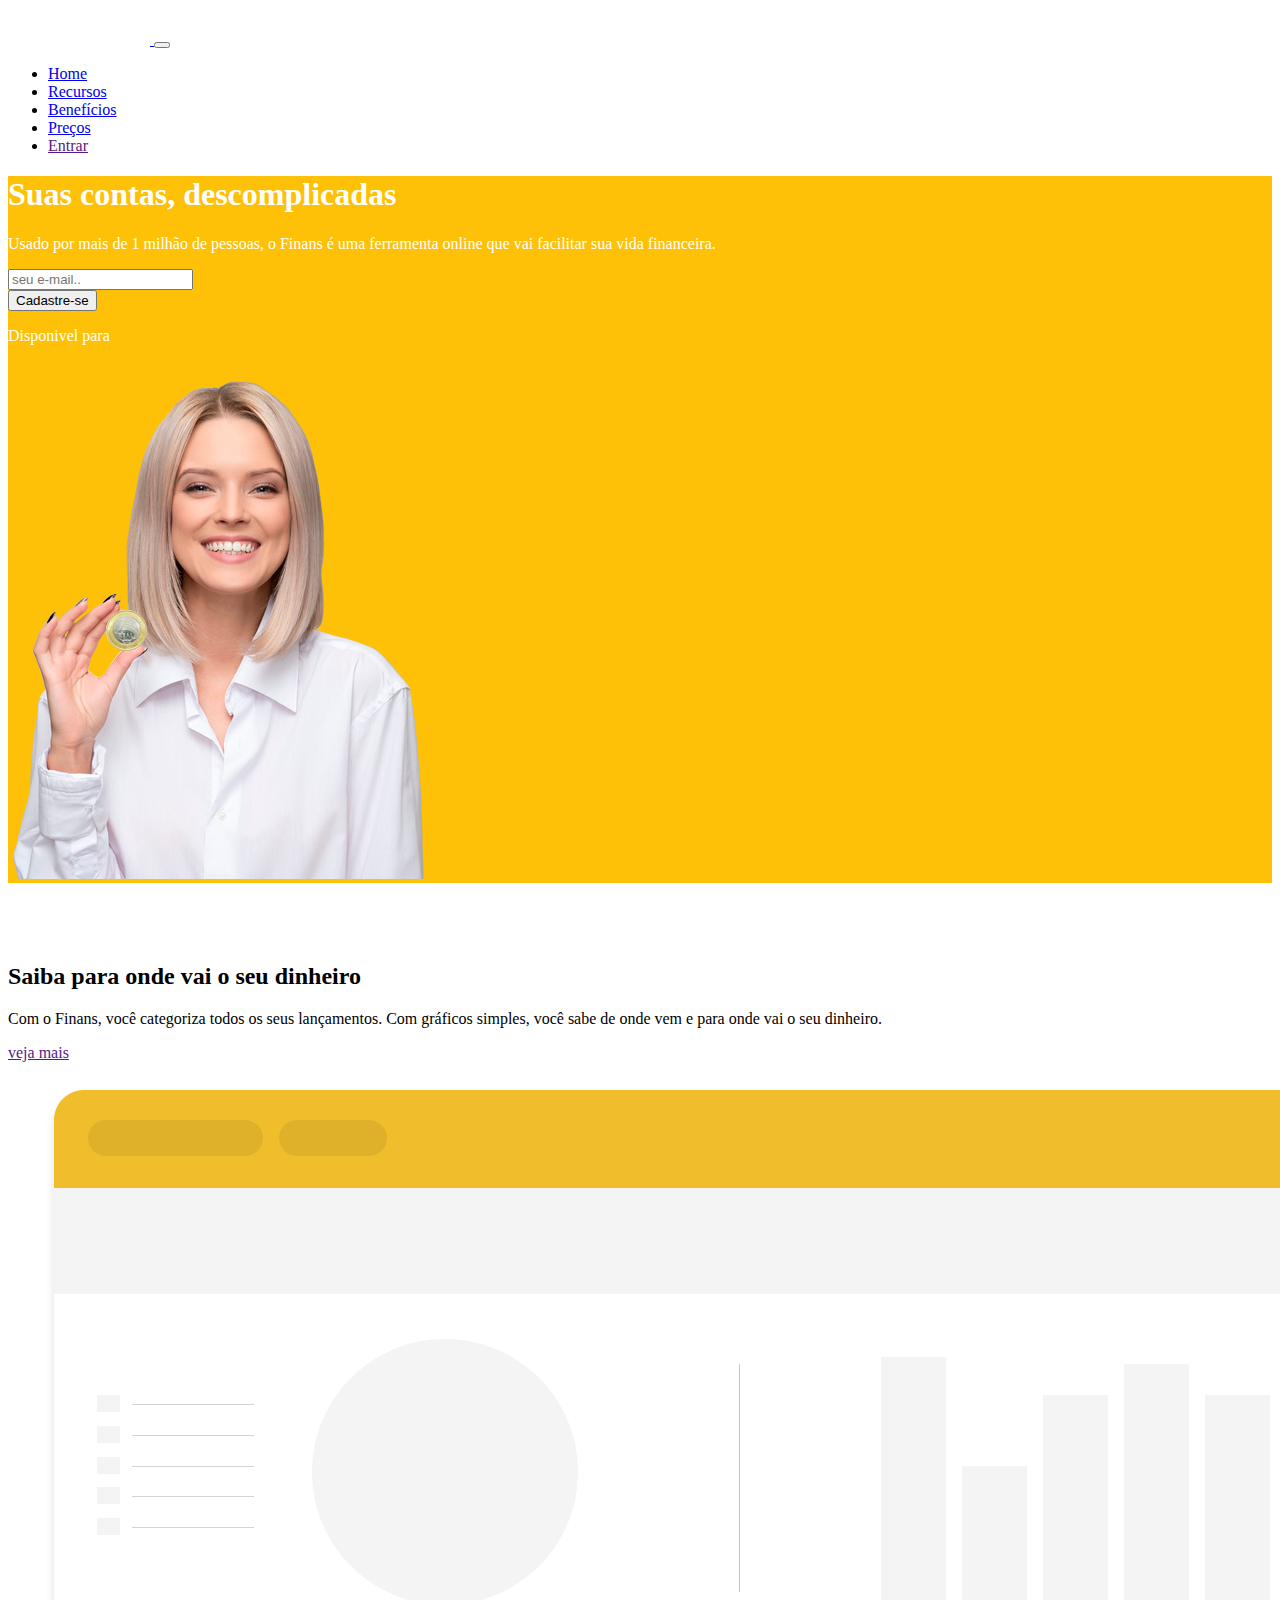
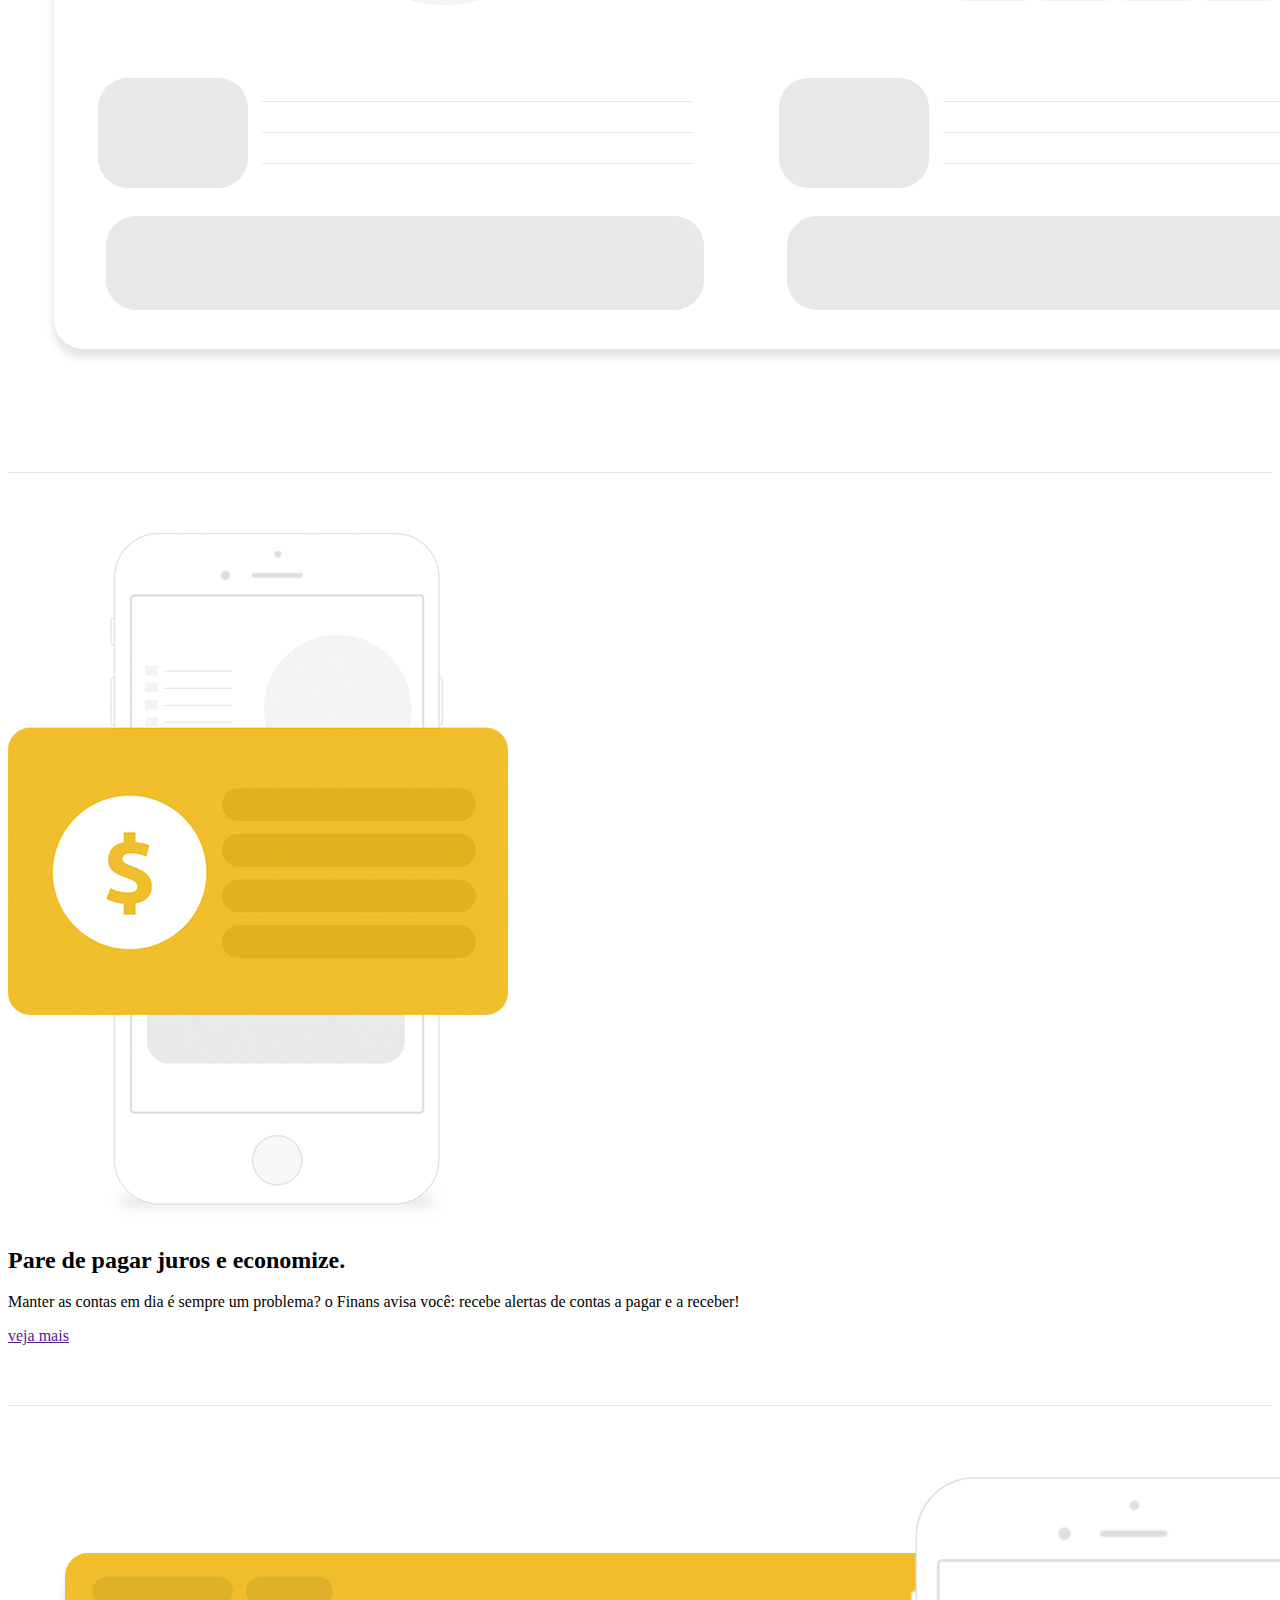
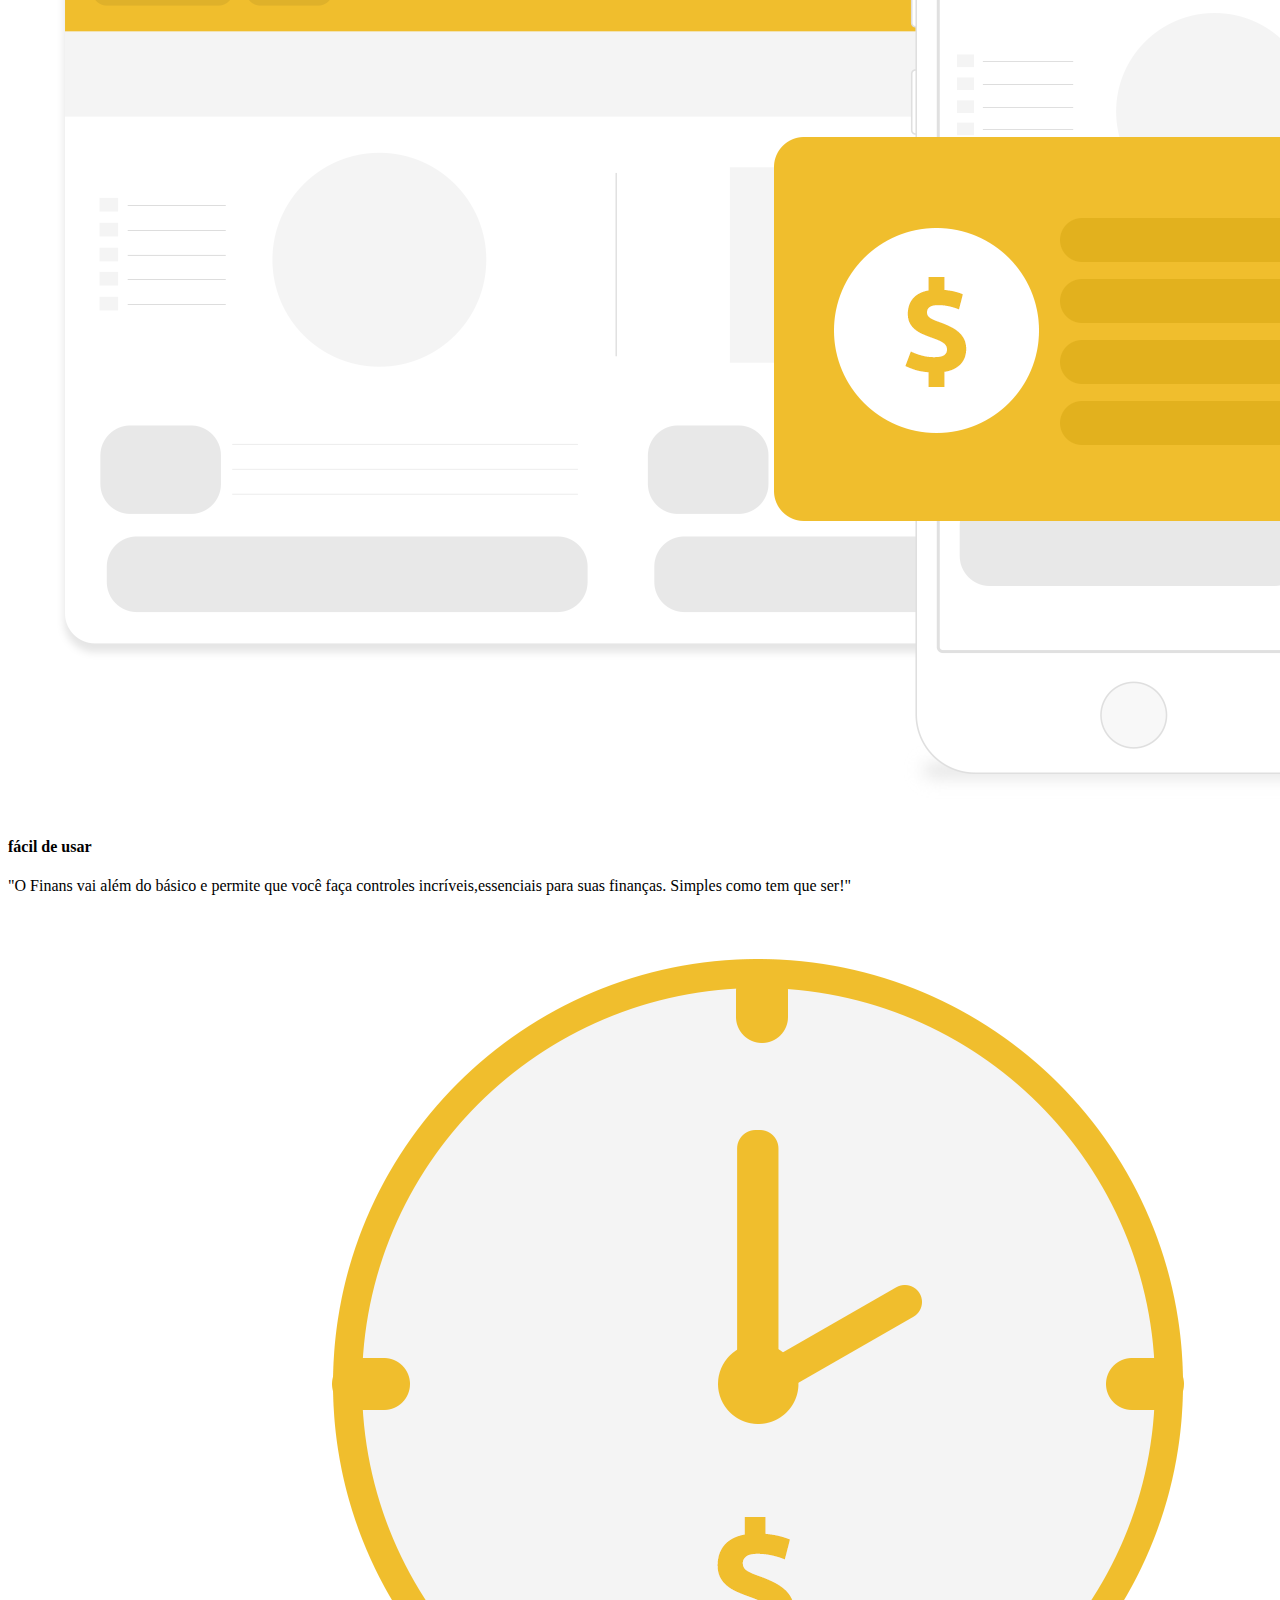
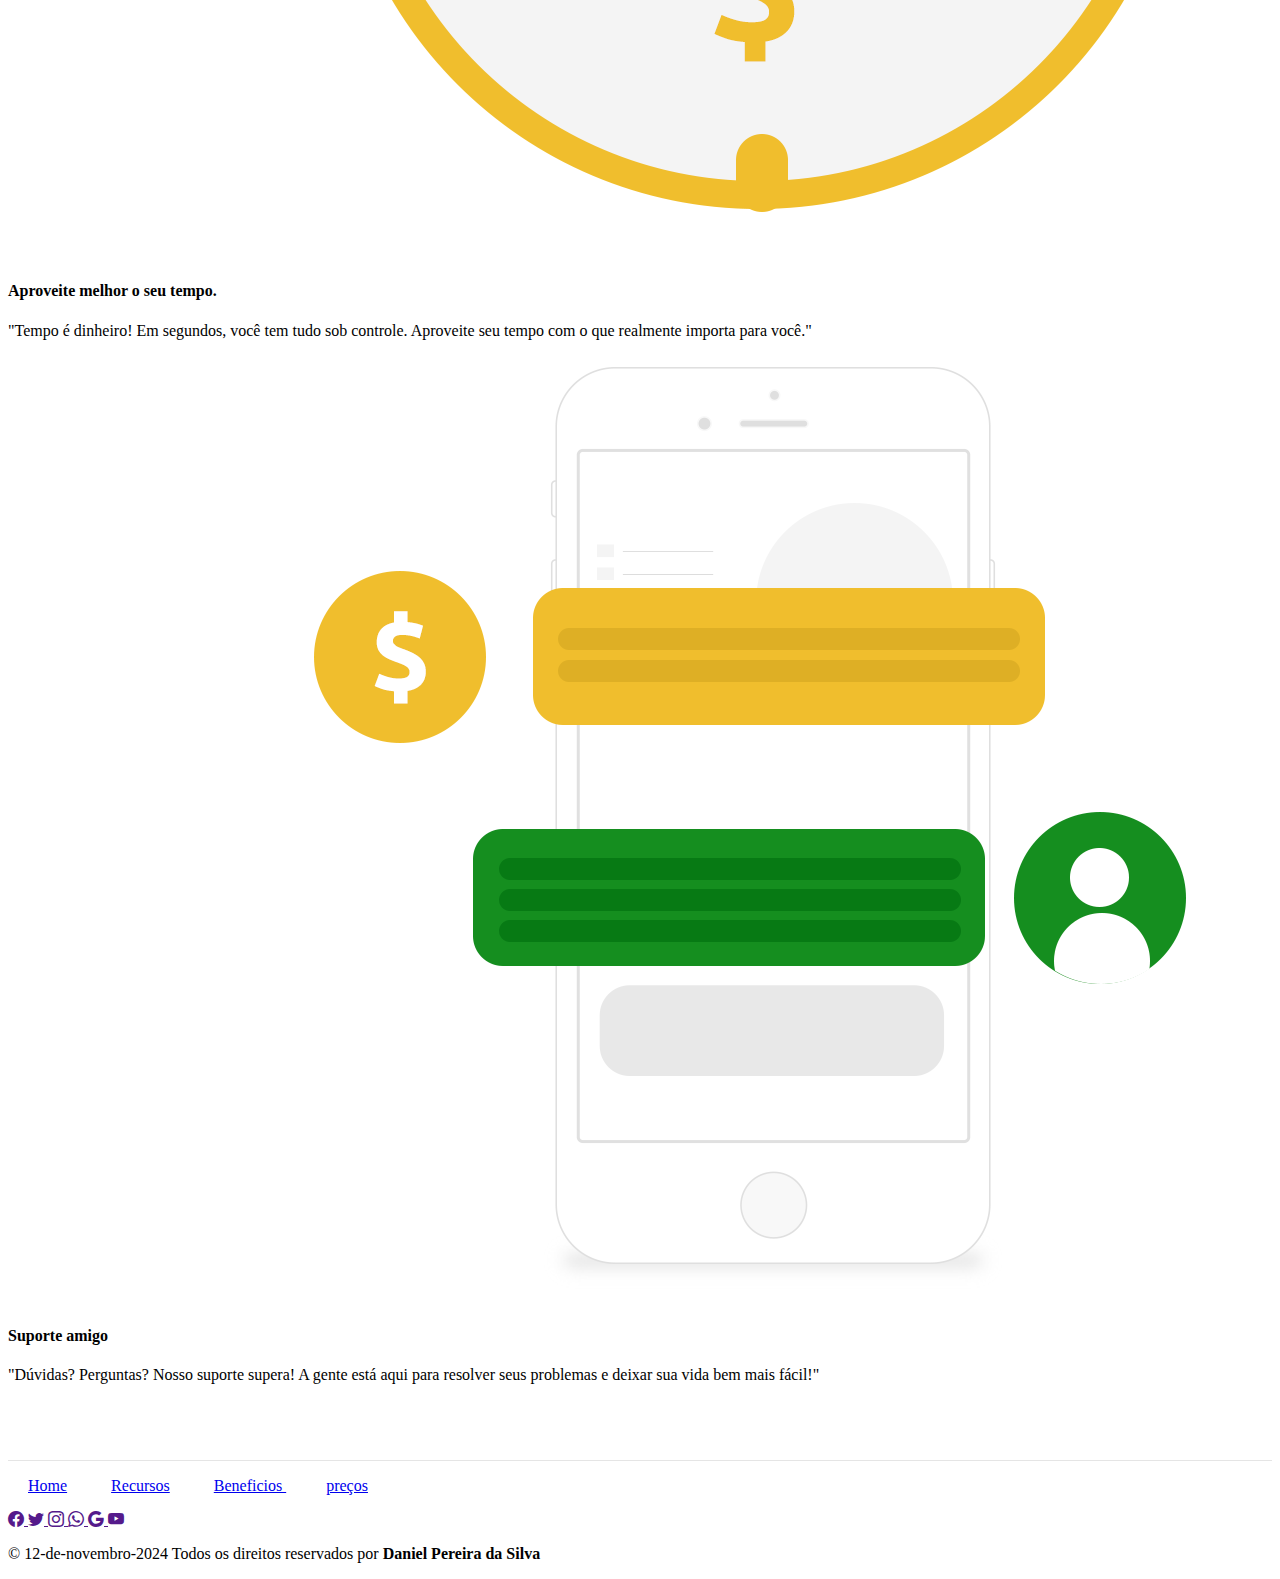
<file: index.html>
<!DOCTYPE html>
<html lang="pt-br">

<head>
    <!-- Meta tags Obrigatórias -->
    <meta charset="utf-8">
    <meta name="viewport" content="width=device-width, initial-scale=1, shrink-to-fit=no">

    <!-- Bootstrap CSS -->
    <link rel="stylesheet" href="https://stackpath.bootstrapcdn.com/bootstrap/4.1.3/css/bootstrap.min.css"
        integrity="sha384-MCw98/SFnGE8fJT3GXwEOngsV7Zt27NXFoaoApmYm81iuXoPkFOJwJ8ERdknLPMO" crossorigin="anonymous">

    <!-- Font Awesome -->
    <link rel="stylesheet" href="https://use.fontawesome.com/releases/v5.3.1/css/all.css"
        integrity="sha384-mzrmE5qonljUremFsqc01SB46JvROS7bZs3IO2EmfFsd15uHvIt+Y8vEf7N7fWAU" crossorigin="anonymous">

    <!-- Estilo customizado -->
    <link rel="stylesheet" type="text/css" href="css/estilo.css">
    <!-- link bootstrap -->
    <link rel="stylesheet" href="https://cdn.jsdelivr.net/npm/bootstrap-icons@1.11.3/font/bootstrap-icons.min.css">
    <title>Finans - finanças pessoais</title>
</head>

<body>


    <header><!-- inicio cabecalho -->

        <nav class=" navbar navbar-expand-md navbar-light bg-warning ">
            <div class="container ">
                <a class="navbar-brand" href="#">

                    <img src="img/logo.png" width="142">
                </a>

                <button class="navbar-toggler " data-toggle="collapse" data-target="#navbar-principal">
                    <span class="navbar-toggler-icon "></span>
                </button>

                <div class="collapse navbar-collapse  " id="navbar-principal">
                    <ul class="navbar-nav  ml-auto">
                        <li class="nav-item">
                            <a href="index.html" class="nav-link">Home</a>
                        </li>
                        <li class="nav-item">
                            <a href="recursos.html" class="nav-link">Recursos</a>
                        </li>
                        <li class="nav-item">
                            <a href="bebeficios.html" class="nav-link">Benefícios</a>
                        </li>
                        <li class="nav-item">
                            <a href="precos.html" class="nav-link">Preços</a>
                        </li>
                        <li class="nav-item">
                            <a href="" class="btn btn-outline-light ml-4">Entrar</a>
                        </li>
                    </ul>

                </div>
            </div>
        </nav>
    </header><!-- /fim cabecalho -->

    <section id="home"> <!-- inicio seçao home -->

        <div class="container">
            <div class="row">
                <div class="col-md-6 d-flex"><!-- textos da seção -->
                    <div class="align-self-center">
                        <h1 class="display-4">Suas contas, descomplicadas</h1>
                        <p>Usado por mais de 1 milhão de pessoas, o Finans é uma ferramenta online que vai facilitar sua
                            vida financeira.</p>

                        <form class="mt-4 mb-4">
                            <div class="input-group input-group-lg">
                                <input type="text" placeholder="seu e-mail.." class="form-control">
                                <div class="input-group-append ">
                                    <button type="button" class="btn btn-primary">Cadastre-se</button>
                                </div>
                            </div>
                        </form>

                        <p>Disponivel para
                            <a class="btn btn-outline-light" href="">
                                <i class="fab  fa-android fa-flip-horizontal fa-2x"></i>
                            </a>
                            <a class="btn btn-outline-light" href="">
                                <eu class="fab fab-brands fa-apple fa-2x"></eu>
                            </a>
                        </p>
                    </div>
                </div> <!-- /fim textos da seção -->
                <div class="col-md-6 d-none d-md-block">
                    <img src="./img/capa-mulher.png" alt="">
                </div>
            </div><!-- /row -->
        </div> <!-- /fim  container -->
    </section> <!-- /fim seção home -->

    <section class="caixa" id="Recursos"> <!-- inicio seção saiba -->
        <div class="container">
            <div class="row">
                <div class=" col-md-6 d-flex">
                    <div class="align-self-center">
                        <h2> Saiba para onde vai o seu dinheiro </h2>
                        <p>
                            Com o Finans, você categoriza todos os seus lançamentos. Com gráficos simples,
                            você sabe de onde vem e para onde vai o seu dinheiro.
                        </p>
                        <a class="btn btn-primary" href="">veja mais</a>
                    </div>
                </div>
                <div class="col-md-6">
                    <img src="img/saiba.png" class="img-fluid">
                </div>
            </div>
        </div>

    </section> <!-- /FIM seção saiba -->

    <section id="Preços" class="caixa"> <!-- inicio seção juros -->
        <div class="container">
            <div class="row">
                <div class="col-md-6">
                    <img src="img/juros.png" class="img-fluid">
                </div>
                <div class=" col-md-6 d-flex">
                    <div class="align-self-center">
                        <h2>Pare de pagar juros e economize. </h2>
                        <p>
                            Manter as contas em dia é sempre um problema? o Finans
                            avisa você: recebe alertas de contas a pagar e a receber!
                        </p>
                        <a class="btn btn-primary" href="">veja mais</a>
                    </div>
                </div>
            </div>
        </div>
    </section> <!-- /FIM seção juros -->

    <section id="Beneficios"  class="caixa"> <!-- inicio seção recuros -->
        <div class="container">
            <div class="row">
                <div class="col-md-4">
                    <img src="img/facil.png" class="img-fluid">
                    <h4> fácil de usar </h4>
                    <p>
                        "O Finans vai além do básico e permite que você faça controles
                         incríveis,essenciais para suas finanças. Simples como tem que ser!"
                    </p>
                </div>

                <div class="col-md-4">
                    <img src="img/economize.png " class="img-fluid">

                    <h4>Aproveite melhor o seu tempo.</h4>
                    <p>
                        "Tempo é dinheiro! Em segundos, você tem tudo sob controle.
                        Aproveite seu tempo com o que realmente importa para você."
                    </p>
                </div>

                <div class="col-md-4">
                    <img src="img/suporte.png " class="img-fluid">
                    <h4>Suporte amigo</h4>
                    <p>
                        "Dúvidas? Perguntas? Nosso suporte supera! A gente está
                        aqui para resolver seus problemas e deixar sua vida
                        bem mais fácil!"
                    </p>
                </div>
            </div>
        </div>
    </section> <!-- /FIM seção recuros -->

    <footer class="mt-4 mb-4 ">
        <div class="container">
            <div class="row">
                <div class="col-md-8">
                    <p>
                        <a href="index.html">Home</a>
                        <a href="recursos.html">Recursos</a>
                        <a href="bebeficios.html">Beneficios </a>
                        <a href="precos.html">preços</a>

                </div>
                <div class="col-md-4  d-flex  justify-content-end   fa-2 ">
                    <a class="btn text-secondary" href="">
                        <i class="bi bi-facebook "></i>
                    </a>
                    
                    <a class="btn text-secondary ml-2" href="">
                        <i class="bi bi-twitter"></i>
                    </a>

                    <a class="btn text-secondary ml-2" href="">
                        <i class="bi bi-instagram"></i>
                    </a>
                    <a class="btn text-secondary ml-2" href="">
                        <i class="bi bi-whatsapp"></i>
                    </a>
                    <a class="btn text-secondary ml-2" href=""><!-- text-secondary deixa os so icone cinza -->
                        <i class="bi bi-google"></i>
                    </a>

                    <a class="btn text-secondary ml-2 fa-lx" href="">
                        <i class="bi bi-youtube "></i>
                    </a>
                    </p>
                </div>
            </div>
            <p class="text-center py-4 mt-5">&copy;  12-de-novembro-2024 Todos os direitos reservados por <strong>Daniel Pereira da Silva</strong>
            </p>
        </div>
    </footer>

    <script>"https://cdn.jsdelivr.net/npm/bootstrap-icons@1.11.3/font/bootstrap-icons.min.css"</script>
    <!-- JavaScript (Opcional) -->
    <!-- jQuery primeiro, depois Popper.js, depois Bootstrap JS -->
    <script src="https://code.jquery.com/jquery-3.3.1.slim.min.js"
        integrity="sha384-q8i/X+965DzO0rT7abK41JStQIAqVgRVzpbzo5smXKp4YfRvH+8abtTE1Pi6jizo"
        crossorigin="anonymous"></script>
    <script src="https://cdnjs.cloudflare.com/ajax/libs/popper.js/1.14.3/umd/popper.min.js"
        integrity="sha384-ZMP7rVo3mIykV+2+9J3UJ46jBk0WLaUAdn689aCwoqbBJiSnjAK/l8WvCWPIPm49"
        crossorigin="anonymous"></script>
    <script src="https://stackpath.bootstrapcdn.com/bootstrap/4.1.3/js/bootstrap.min.js"
        integrity="sha384-ChfqqxuZUCnJSK3+MXmPNIyE6ZbWh2IMqE241rYiqJxyMiZ6OW/JmZQ5stwEULTy"
        crossorigin="anonymous"></script>
</body>

</html>
</file>
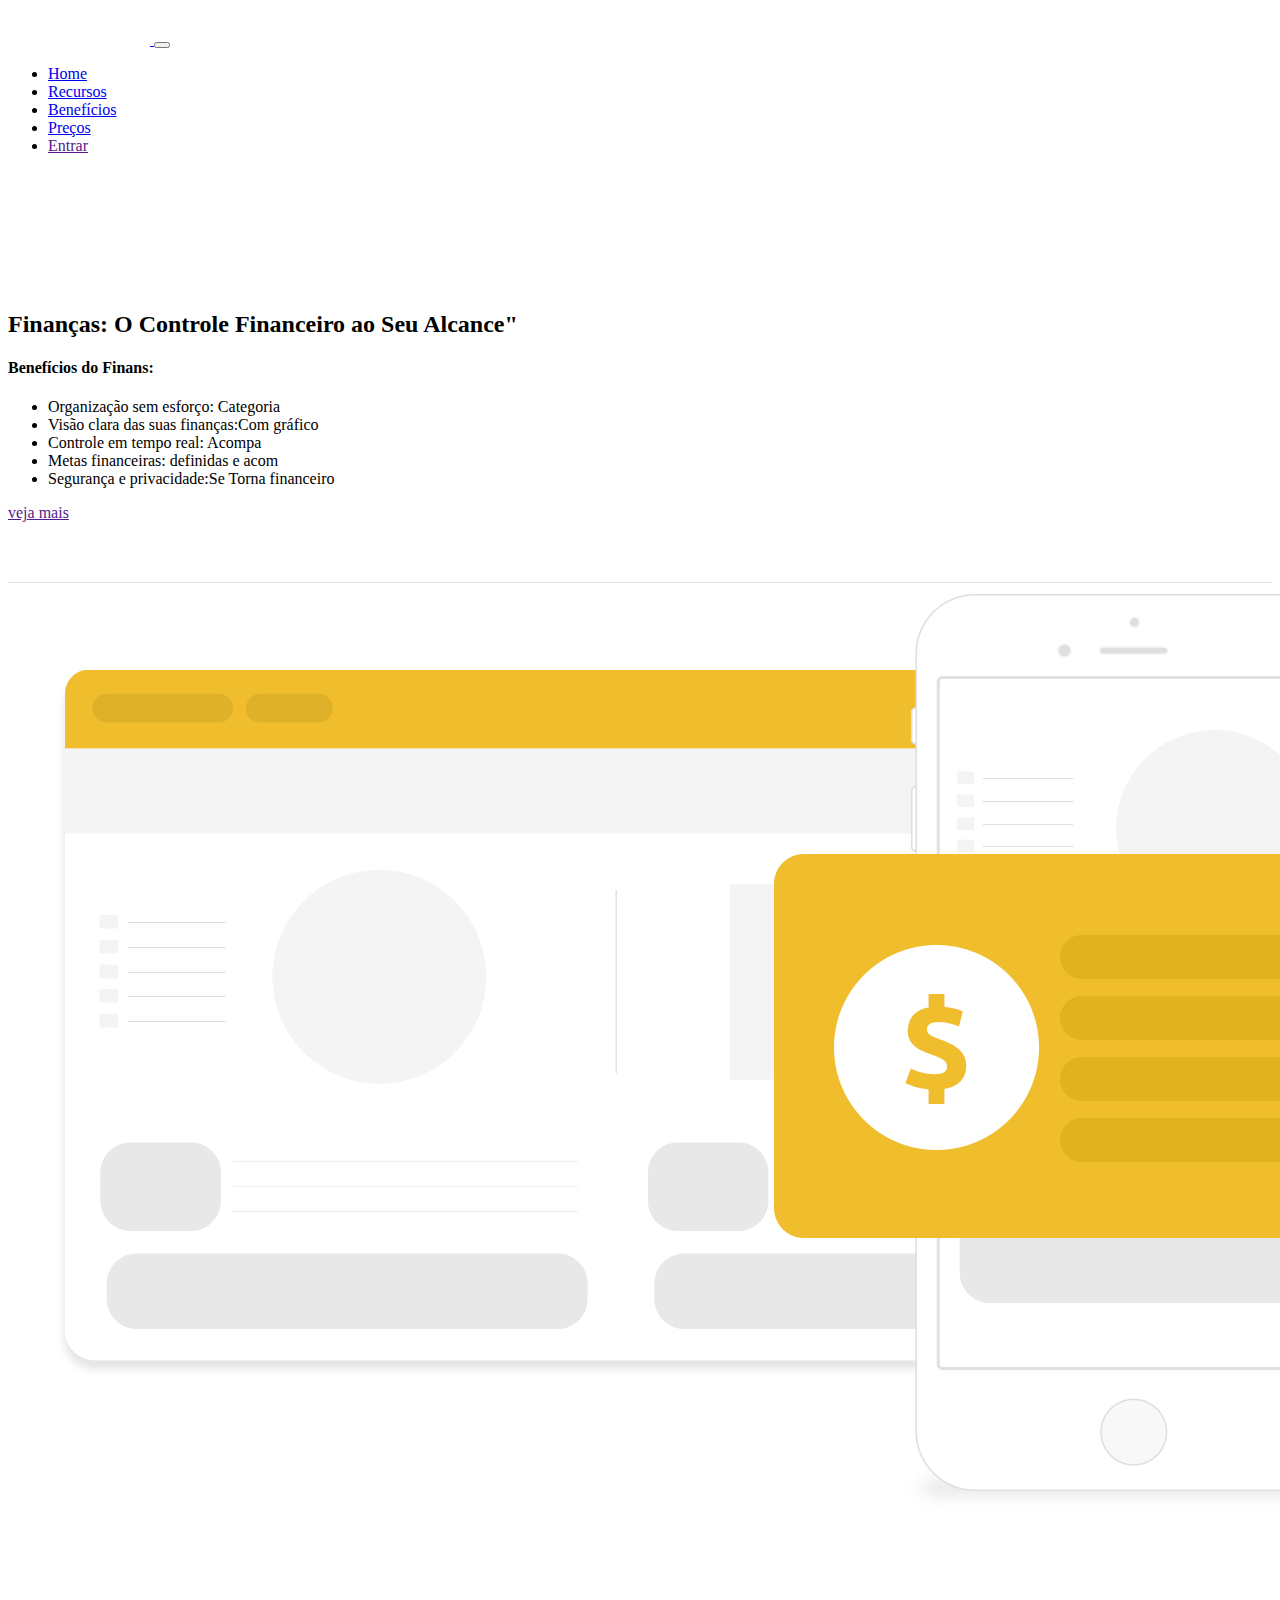
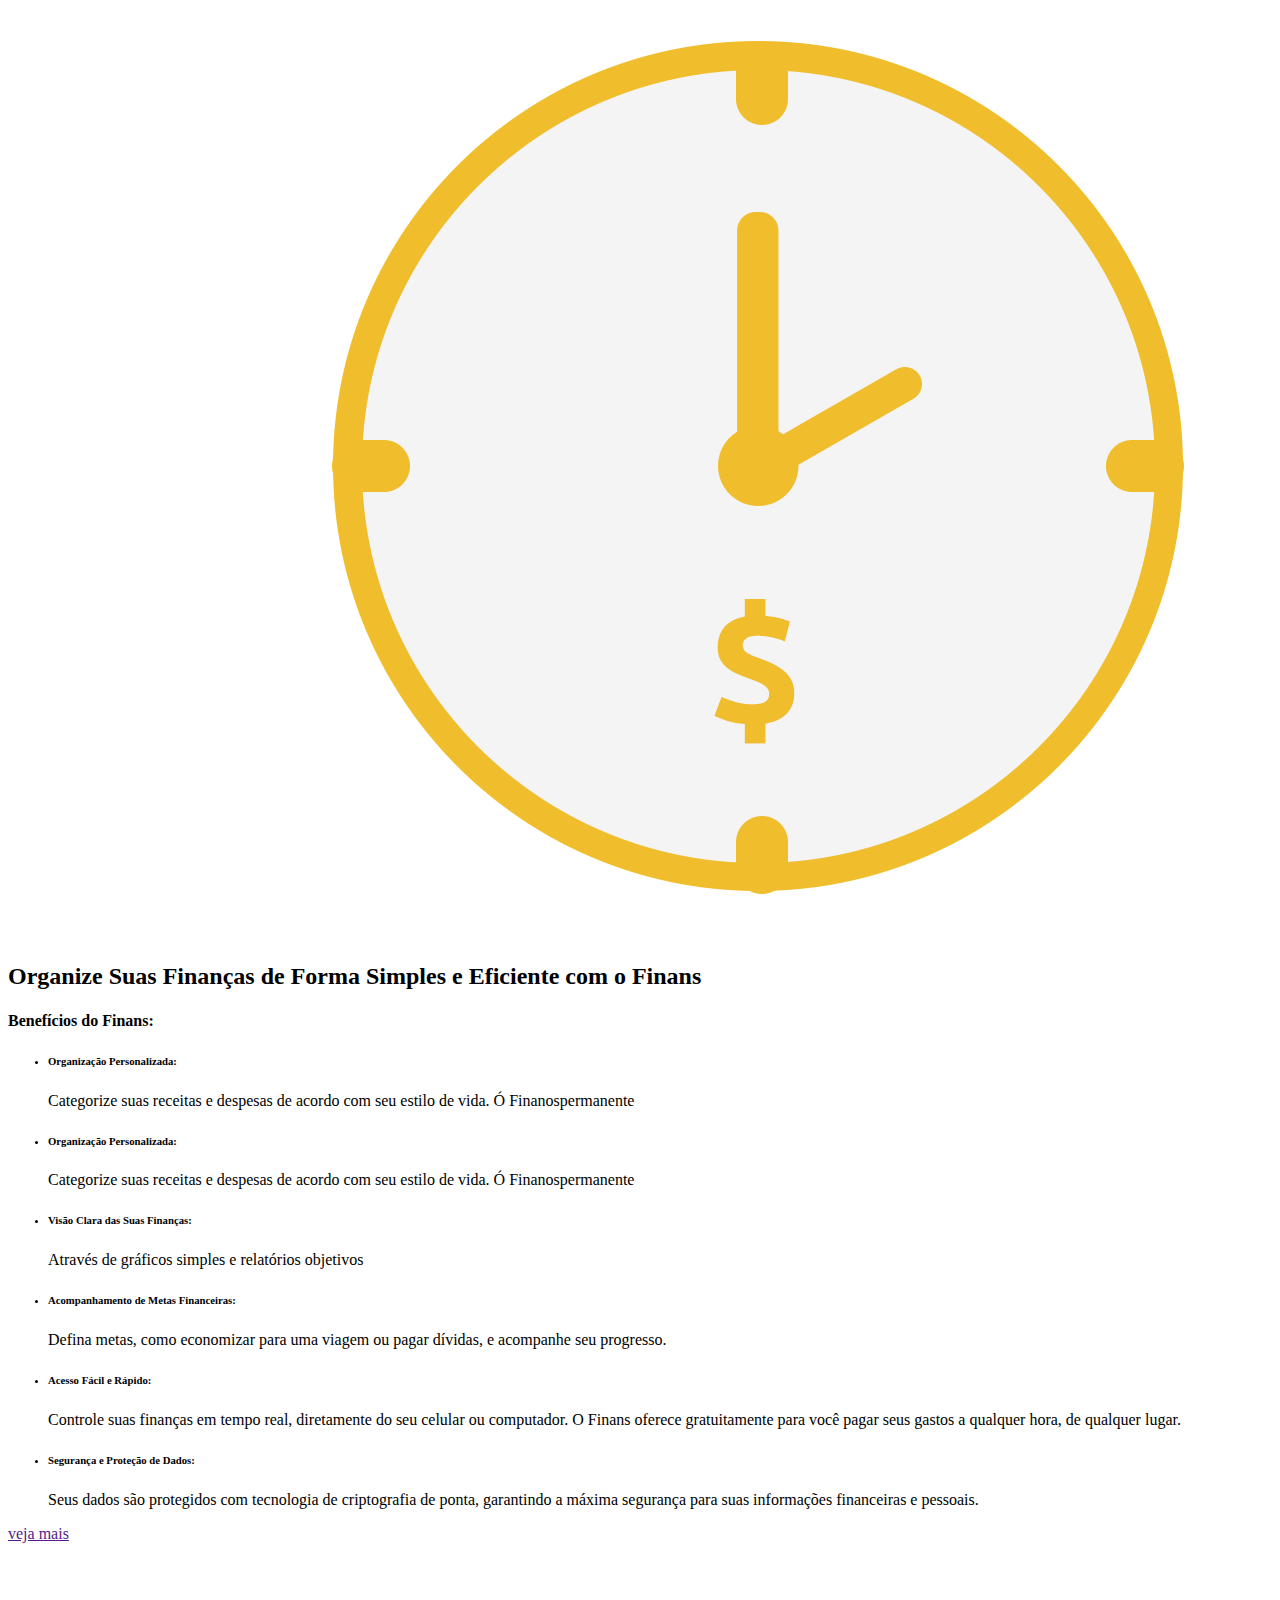
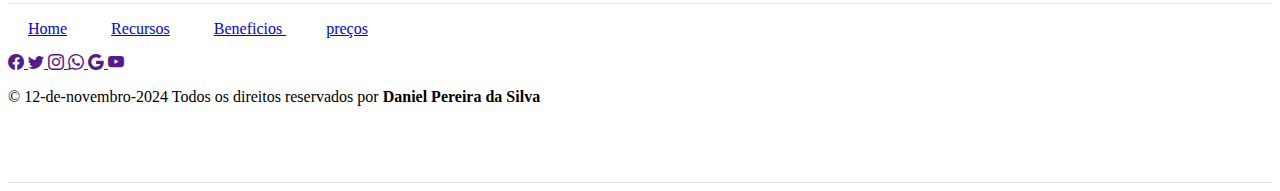
<file: bebeficios.html>
<!DOCTYPE html>
<html lang="pt-br">

<head>
    <!-- Meta tags Obrigatórias -->
    <meta charset="utf-8">
    <meta name="viewport" content="width=device-width, initial-scale=1, shrink-to-fit=no">

    <!-- Bootstrap CSS -->
    <link rel="stylesheet" href="https://stackpath.bootstrapcdn.com/bootstrap/4.1.3/css/bootstrap.min.css"
        integrity="sha384-MCw98/SFnGE8fJT3GXwEOngsV7Zt27NXFoaoApmYm81iuXoPkFOJwJ8ERdknLPMO" crossorigin="anonymous">

    <!-- Font Awesome -->
    <link rel="stylesheet" href="https://use.fontawesome.com/releases/v5.3.1/css/all.css"
        integrity="sha384-mzrmE5qonljUremFsqc01SB46JvROS7bZs3IO2EmfFsd15uHvIt+Y8vEf7N7fWAU" crossorigin="anonymous">

    <!-- Estilo customizado -->
    <link rel="stylesheet" type="text/css" href="css/estilo.css">
    <!-- link bootstrap -->
    <link rel="stylesheet" href="https://cdn.jsdelivr.net/npm/bootstrap-icons@1.11.3/font/bootstrap-icons.min.css">
    <title>recuros</title>
</head>

<body>


    <header id="Beneficios"><!-- inicio cabecalho -->

        <nav class=" navbar navbar-expand-md navbar-light bg-warning ">
            <div class="container ">
                <a class="navbar-brand" href="#">

                    <img src="img/logo.png" width="142">
                </a>

                <button class="navbar-toggler " data-toggle="collapse" data-target="#navbar-principal">
                    <span class="navbar-toggler-icon "></span>
                </button>

                <div class="collapse navbar-collapse  " id="navbar-principal">
                    <ul class="navbar-nav  ml-auto">
                        <li class="nav-item">
                            <a id="Recursos" href="index.html" class="nav-link">Home</a>
                        </li>
                        <li class="nav-item">
                            <a href="recursos.html" class="nav-link">Recursos</a>
                        </li>
                        <li class="nav-item">
                            <a href="bebeficios.html" class="nav-link">Benefícios</a>
                        </li>
                        <li class="nav-item">
                            <a href="precos.html" class="nav-link">Preços</a>
                        </li>
                        <li class="nav-item">
                            <a href="" class="btn btn-outline-light ml-4">Entrar</a>
                        </li>
                    </ul>

                </div>
            </div>
        </nav>
    </header><!-- /fim cabecalho -->



<section class="caixa" id="Recursos"> <!-- inicio seção saiba -->
<div class="container">
<div class="row">
<div class=" col-md-6 d-flex">
    <div class="align-self-center caixa">
        <h2> Finanças: O Controle Financeiro ao Seu Alcance" </h2>
        <p>
            <h4>Benefícios do Finans:</h4>
            <ul>
                <li>Organização sem esforço: Categoria</li>
                <li>Visão clara das suas finanças:Com gráfico</li>
                <li>Controle em tempo real: Acompa</li>
                <li>Metas financeiras: definidas e acom</li>
                <li>Segurança e privacidade:Se Torna financeiro</li>
            </ul>
        </p>
        <a class="btn btn-primary" href="">veja mais</a>
    </div>
</div>
<div class="col-md-6">
    <img src="img/facil.png" class="img-fluid">
</div>
</div>

<section id="Beneficios"  class="caixa">
    <div class="container">
<div class="row">
    <div class="col-md-6">
        <img src="img/economize.png" class="img-fluid">
    </div>
    <div class=" col-md-6 d-flex">
        <div class="align-self-center">
        
            <h2>Organize Suas Finanças de Forma Simples e Eficiente com o Finans </h2>
            <p>
                <h4>Benefícios do Finans:</h4>
                <ul>
                    
                    <h6>
                        <li>Organização Personalizada:</li>
                    </h6>
                    <p>  Categorize suas receitas e despesas de acordo com seu estilo de vida.
                         Ó Finanospermanente
                    </p>

                    <h6>
                        <li>Organização Personalizada:</li>
                    </h6>
                    <p>  Categorize suas receitas e despesas de acordo com seu estilo de vida.
                         Ó Finanospermanente
                    </p>

                    <h6>
                        <li>Visão Clara das Suas Finanças:</li>
                    </h6>
                    <p> 
                         Através de gráficos simples e relatórios objetivos
                    </p>

                    <h6>
                        <li>Acompanhamento de Metas Financeiras:</li>
                    </h6>
                    <p>
                         Defina metas, como economizar para uma viagem ou pagar dívidas,
                          e acompanhe seu progresso.
                    </p>
                    <h6>
                        <li>Acesso Fácil e Rápido:</li>
                    </h6>
                    <p> Controle suas finanças em tempo real, diretamente do seu celular ou computador.
                         O Finans oferece gratuitamente para você pagar seus gastos a qualquer hora,
                         de qualquer lugar.
                    </p>
                    <h6>
                        <li>Segurança e Proteção de Dados:</li>
                    </h6>
                    <p>
                        Seus dados são protegidos com tecnologia de criptografia de ponta, garantindo
                        a máxima segurança para suas informações financeiras e pessoais.
                    </p>
                    
                    
                </ul>
            </p>
            <a class="btn btn-primary" href="">veja mais</a>
        </div>
    </div>
   
    </div>
</div>
</section> <!-- /FIM seção juros -->

    <footer class="mt-4 mb-4 ">
        <div class="container">
            <div class="row">
                <div class="col-md-8">
                    <p>
                        <a href="index.html">Home</a>
                        <a href="recursos.html">Recursos</a>
                        <a href="bebeficios.html">Beneficios </a>
                        <a href="precos.html">preços</a>

                </div>
                <div class="col-md-4  d-flex  justify-content-end   ">
                    <a class="btn text-secondary" href="">
                        <i class="bi bi-facebook "></i>
                    </a>

                    <a class="btn text-secondary ml-2" href="">
                        <i class="bi bi-twitter"></i>
                    </a>

                    <a class="btn text-secondary ml-2" href="">
                        <i class="bi bi-instagram"></i>
                    </a>
                    <a class="btn text-secondary ml-2" href="">
                        <i class="bi bi-whatsapp"></i>
                    </a>
                    <a class="btn text-secondary ml-2" href=""><!-- text-secondary deixa os so icone cinza -->
                        <i class="bi bi-google"></i>
                    </a>

                    <a class="btn text-secondary ml-2 fa-lx" href="">
                        <i class="bi bi-youtube "></i>
                    </a>
                    </p>
                </div>
            </div>
            <p class="text-center py-4 mt-5">&copy;  12-de-novembro-2024 Todos os direitos reservados por <strong>Daniel Pereira da Silva</strong>
            </p>
        </div>
    </footer>

    <script>"https://cdn.jsdelivr.net/npm/bootstrap-icons@1.11.3/font/bootstrap-icons.min.css"</script>
    <!-- JavaScript (Opcional) -->
    <!-- jQuery primeiro, depois Popper.js, depois Bootstrap JS -->
    <script src="https://code.jquery.com/jquery-3.3.1.slim.min.js"
        integrity="sha384-q8i/X+965DzO0rT7abK41JStQIAqVgRVzpbzo5smXKp4YfRvH+8abtTE1Pi6jizo"
        crossorigin="anonymous"></script>
    <script src="https://cdnjs.cloudflare.com/ajax/libs/popper.js/1.14.3/umd/popper.min.js"
        integrity="sha384-ZMP7rVo3mIykV+2+9J3UJ46jBk0WLaUAdn689aCwoqbBJiSnjAK/l8WvCWPIPm49"
        crossorigin="anonymous"></script>
    <script src="https://stackpath.bootstrapcdn.com/bootstrap/4.1.3/js/bootstrap.min.js"
        integrity="sha384-ChfqqxuZUCnJSK3+MXmPNIyE6ZbWh2IMqE241rYiqJxyMiZ6OW/JmZQ5stwEULTy"
        crossorigin="anonymous"></script>
</body>

</html>
</file>
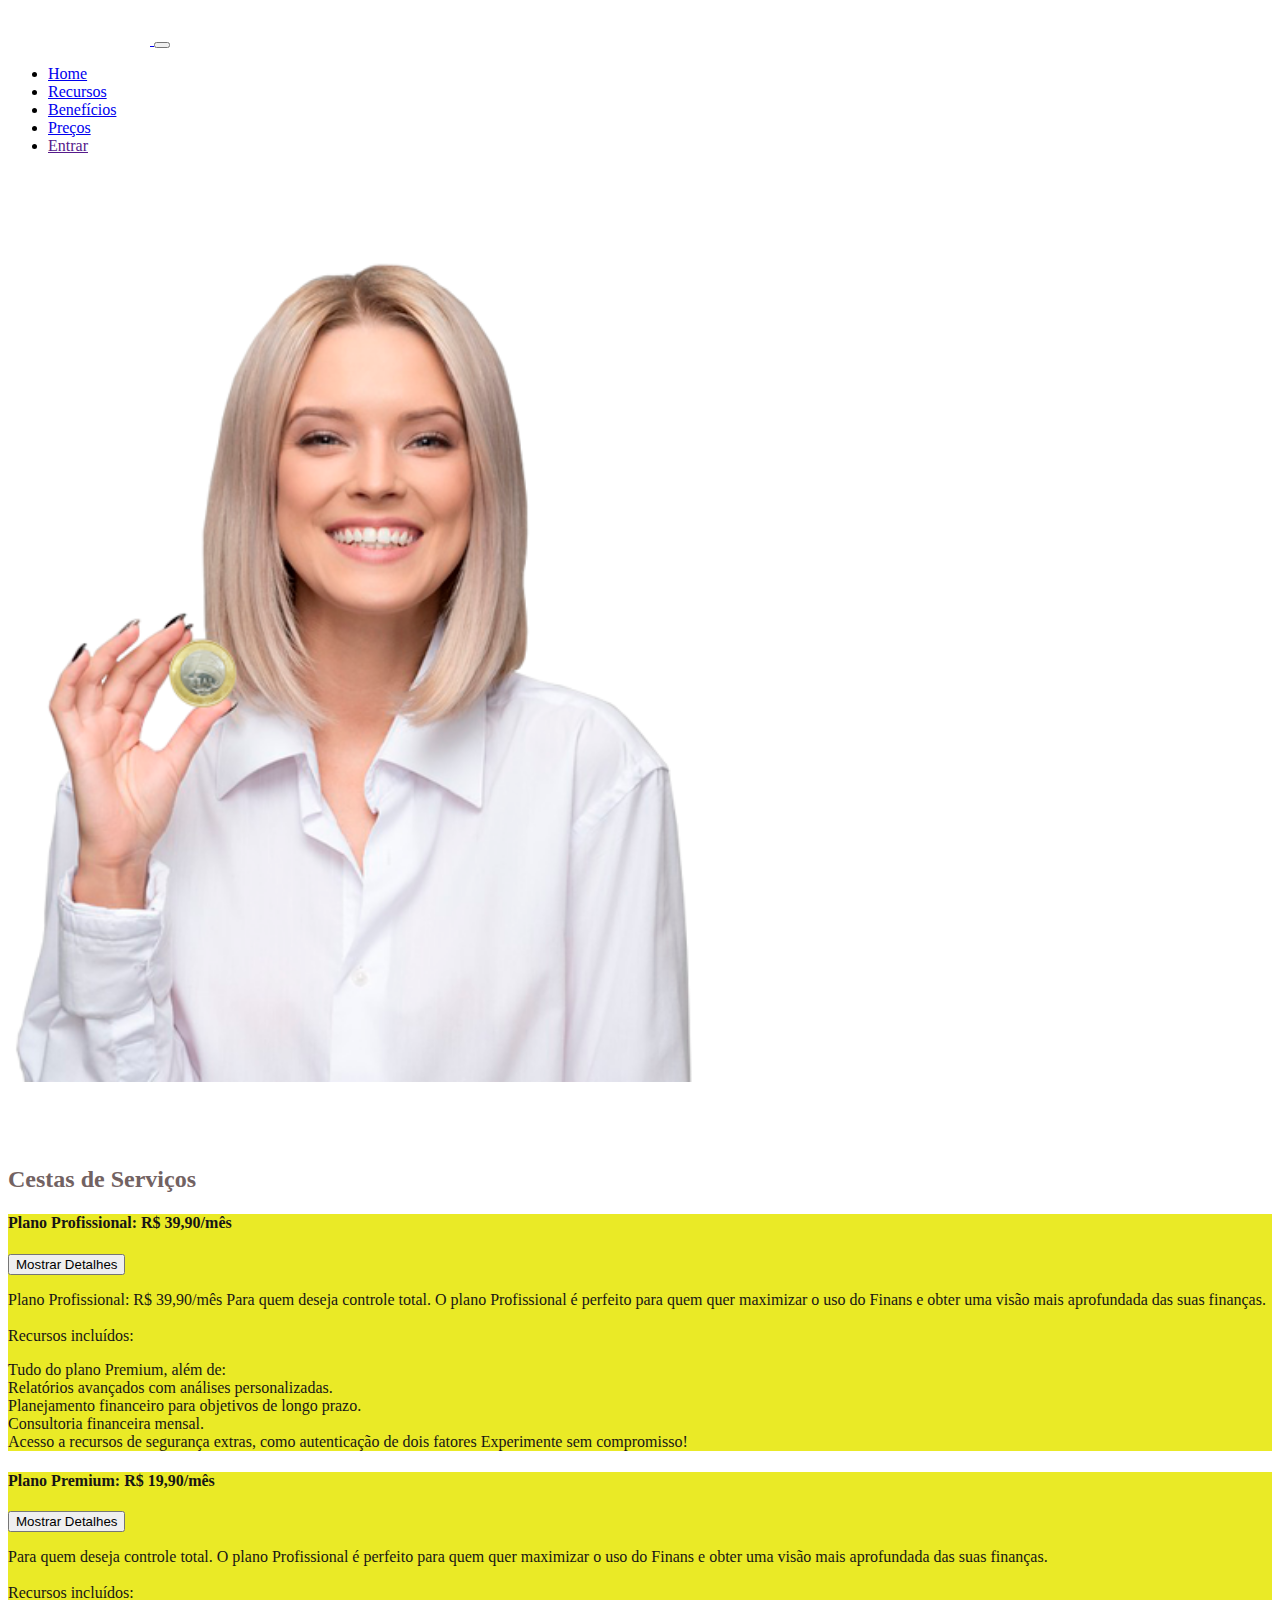
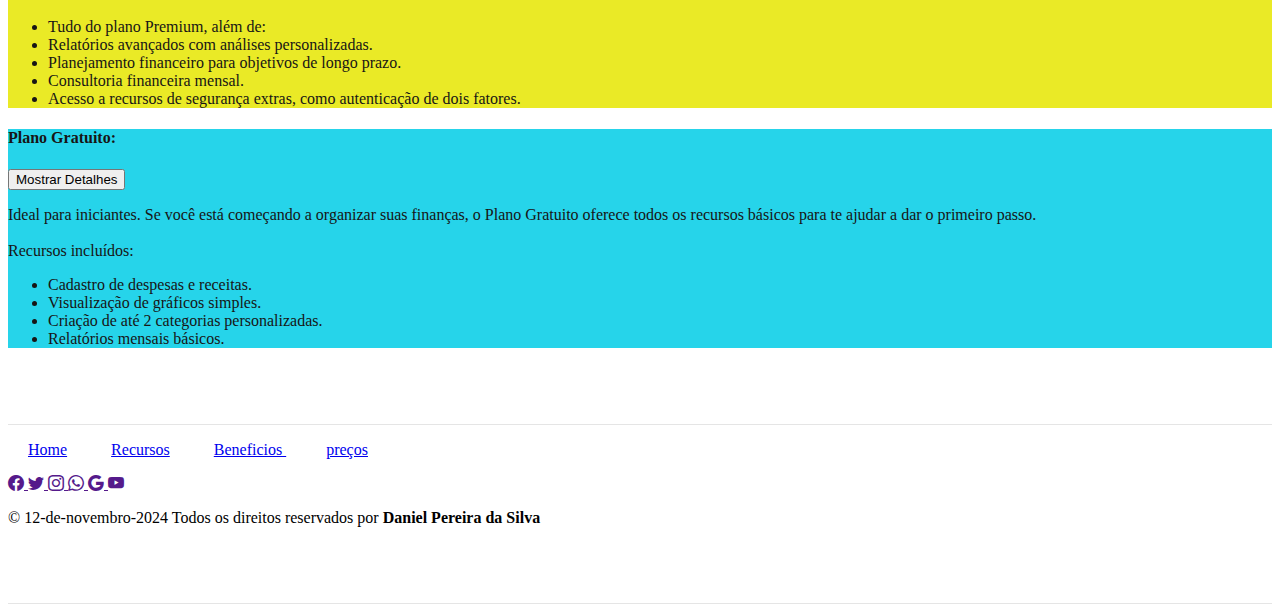
<file: precos.html>
<!DOCTYPE html>
<html lang="pt-br">

<head>
    <!-- Meta tags Obrigatórias -->
    <meta charset="utf-8">
    <meta name="viewport" content="width=device-width, initial-scale=1, shrink-to-fit=no">

    <!-- Bootstrap CSS -->
    <link rel="stylesheet" href="https://stackpath.bootstrapcdn.com/bootstrap/4.1.3/css/bootstrap.min.css"
        integrity="sha384-MCw98/SFnGE8fJT3GXwEOngsV7Zt27NXFoaoApmYm81iuXoPkFOJwJ8ERdknLPMO" crossorigin="anonymous">

    <!-- Font Awesome -->
    <link rel="stylesheet" href="https://use.fontawesome.com/releases/v5.3.1/css/all.css"
        integrity="sha384-mzrmE5qonljUremFsqc01SB46JvROS7bZs3IO2EmfFsd15uHvIt+Y8vEf7N7fWAU" crossorigin="anonymous">

    <!-- Estilo customizado -->
    <link rel="stylesheet" type="text/css" href="css/estilo.css">
    <!-- link bootstrap -->
    <link rel="stylesheet" href="https://cdn.jsdelivr.net/npm/bootstrap-icons@1.11.3/font/bootstrap-icons.min.css">
    <title>recuros</title>
</head>

<body>


    <header id="Beneficios"><!-- inicio cabecalho -->

        <nav class=" navbar navbar-expand-md navbar-light bg-warning fixed-top ">
            <div class="container ">
                <a class="navbar-brand" href="#">

                    <img src="img/logo.png" width="142">
                </a>

                <button class="navbar-toggler " data-toggle="collapse" data-target="#navbar-principal">
                    <span class="navbar-toggler-icon "></span>
                </button>

                <div class="collapse navbar-collapse  " id="navbar-principal">
                    <ul class="navbar-nav  ml-auto">
                        <li class="nav-item">
                            <a id="Recursos" href="index.html" class="nav-link">Home</a>
                        </li>
                        <li class="nav-item">
                            <a href="recursos.html" class="nav-link">Recursos</a>
                        </li>
                        <li class="nav-item">
                            <a href="bebeficios.html" class="nav-link">Benefícios</a>
                        </li>
                        <li class="nav-item">
                            <a href="precos.html" class="nav-link">Preços</a>
                        </li>
                        <li class="nav-item">
                            <a href="" class="btn btn-outline-light ml-4">Entrar</a>
                        </li>
                    </ul>

                </div>
            </div>
        </nav>
    </header><!-- /fim cabecalho -->



<section class="caixa" id="Recursos"> <!-- inicio seção saiba -->
<div class="container  " >
<div class="row justify-content-center">
<div class=" col-md-6 d-flex ">
    <div class="align-items-center  ">
        <img src="img/capa-mulher.png  " style="width: 700px"class="img-fluid " >
     
    </div>
</div>
<section id="Beneficios" class="caixa py-5"> <!-- início seção Benefícios -->
    <div class="container">
        
        <h2 class="text-center" style="color: rgb(114, 98, 98);">Cestas de Serviços</h2>
        <div class="row">
            <!-- Início do Accordion -->
           

            <!-- Caixa 1 -->
            <div class="col-md-4 mb-4">
                <div class="border rounded p-4 text-center shadow-sm h-100" style="background: #e7e705dd; color: rgb(23, 21, 21);">
                    <h4 class="font-weight-bold"> Plano Profissional: R$ 39,90/mês</h4>
                   
                   
                    <!-- Botão para mostrar/esconder texto -->
                    <button class="btn btn-primary" type="button" data-toggle="collapse" data-target="#collapse1" aria-expanded="false" aria-controls="collapse1">
                        Mostrar Detalhes
                    </button>
                    <div id="collapse1" class="collapse mt-3">
                        <p>
                            Plano Profissional: R$ 39,90/mês

                            Para quem deseja controle total. O plano Profissional é perfeito para quem quer 
                            maximizar o uso do Finans e obter uma visão mais aprofundada das suas finanças.
                            <br><br>
                            Recursos incluídos:
                            <ul class="text-left">
                            </ul>
                            <li>Tudo do plano Premium, além de:

                            </li>
                             <li>Relatórios avançados com análises personalizadas.
                            </li>
                            <li>
                                Planejamento financeiro para objetivos de longo prazo.
                            </li>
                            <li>
                                Consultoria financeira mensal.
                            </li>
                            <li>
                                Acesso a recursos de segurança extras, como autenticação de
                                dois fatores  Experimente sem compromisso!
                            </li>
                             
                            </ul>
                        </p>
                    </div>
                </div>
            </div>
             
            <!-- Caixa 2 -->
            <div class="col-md-4 mb-4">
                <div class="border rounded p-4 text-center shadow-sm h-100" style="background: #e7e705dd; color: rgb(23, 21, 21);">
                    <h4 class="font-weight-bold"> Plano Premium: R$ 19,90/mês</h4>
                    <!-- Botão para mostrar/esconder texto -->
                    <button class="btn btn-primary" type="button" data-toggle="collapse" data-target="#collapse2" aria-expanded="false" aria-controls="collapse2">
                        Mostrar Detalhes
                    </button>
                    <div id="collapse2" class="collapse mt-3">
                        <p>
                            Para quem deseja controle total. O plano Profissional é perfeito para quem quer maximizar o uso do Finans e obter uma visão mais aprofundada das suas finanças.
                            <br><br> Recursos incluídos:
                            <ul class="text-left">
                                <li>Tudo do plano Premium, além de:</li>
                                <li>Relatórios avançados com análises personalizadas.</li>
                                <li>Planejamento financeiro para objetivos de longo prazo.</li>
                                <li>Consultoria financeira mensal.</li>
                                <li>Acesso a recursos de segurança extras, como autenticação de dois fatores.</li>
                            </ul>
                        </p>
                    </div>
                </div>
            </div>
          
            <!-- Caixa 3 -->
            <div class="col-md-4 mb-4">
                <div class="border rounded p-4 text-center shadow-sm h-100" style="background: #05cde7dd; color: rgb(23, 21, 21);">
                    <h4 class="font-weight-bold">Plano Gratuito:</h4>
                    <!-- Botão para mostrar/esconder texto -->
                    <button class="btn btn-primary" type="button" data-toggle="collapse" data-target="#collapse3" aria-expanded="false" aria-controls="collapse3">
                        Mostrar Detalhes
                    </button>
                    <div id="collapse3" class="collapse mt-3">
                        <p>
                            Ideal para iniciantes. Se você está começando a organizar suas finanças,
                            o Plano Gratuito oferece todos os recursos básicos para te ajudar a dar 
                            o primeiro passo. <br><br> Recursos incluídos:
                            <ul class="text-left">
                                <li>Cadastro de despesas e receitas.</li>
                                <li>Visualização de gráficos simples.</li>
                                <li>Criação de até 2 categorias personalizadas.</li>
                                <li>Relatórios mensais básicos.</li>
                            </ul>
                        </p>
                    </div>
                </div>
            </div>
            <!-- Fim do Accordion -->
        </div>
    </div>
</section> <!-- /FIM seção Benefícios -->



</div>


    <footer class="mt-4 mb-4 ">
        <div class="container">
            <div class="row">
                <div class="col-md-8">
                    <p>
                        <a href="#Home">Home</a>
                        <a href="#Recursos">Recursos</a>
                        <a href="bebeficios.html">Beneficios </a>
                        <a href="#Preços">preços</a>

                </div>
                <div class="col-md-4  d-flex  justify-content-end   ">
                    <a class="btn text-secondary" href="">
                        <i class="bi bi-facebook "></i>
                    </a>

                    <a class="btn text-secondary ml-2" href="">
                        <i class="bi bi-twitter"></i>
                    </a>

                    <a class="btn text-secondary ml-2" href="">
                        <i class="bi bi-instagram"></i>
                    </a>
                    <a class="btn text-secondary ml-2" href="">
                        <i class="bi bi-whatsapp"></i>
                    </a>
                    <a class="btn text-secondary ml-2" href=""><!-- text-secondary deixa os so icone cinza -->
                        <i class="bi bi-google"></i>
                    </a>

                    <a class="btn text-secondary ml-2 fa-lx" href="">
                        <i class="bi bi-youtube "></i>
                    </a>
                    
                    </p>
                    
                </div>
                
            </div>
            <p class="text-center py-4 mt-5">&copy;  12-de-novembro-2024 Todos os direitos reservados por <strong>Daniel Pereira da Silva</strong>
            </p>
        </div>

       
    </footer>

    <script>"https://cdn.jsdelivr.net/npm/bootstrap-icons@1.11.3/font/bootstrap-icons.min.css"</script>
    <!-- JavaScript (Opcional) -->
    <!-- jQuery primeiro, depois Popper.js, depois Bootstrap JS -->
    <script src="https://code.jquery.com/jquery-3.3.1.slim.min.js"
        integrity="sha384-q8i/X+965DzO0rT7abK41JStQIAqVgRVzpbzo5smXKp4YfRvH+8abtTE1Pi6jizo"
        crossorigin="anonymous"></script>
    <script src="https://cdnjs.cloudflare.com/ajax/libs/popper.js/1.14.3/umd/popper.min.js"
        integrity="sha384-ZMP7rVo3mIykV+2+9J3UJ46jBk0WLaUAdn689aCwoqbBJiSnjAK/l8WvCWPIPm49"
        crossorigin="anonymous"></script>
    <script src="https://stackpath.bootstrapcdn.com/bootstrap/4.1.3/js/bootstrap.min.js"
        integrity="sha384-ChfqqxuZUCnJSK3+MXmPNIyE6ZbWh2IMqE241rYiqJxyMiZ6OW/JmZQ5stwEULTy"
        crossorigin="anonymous"></script>
</body>

</html>
</file>
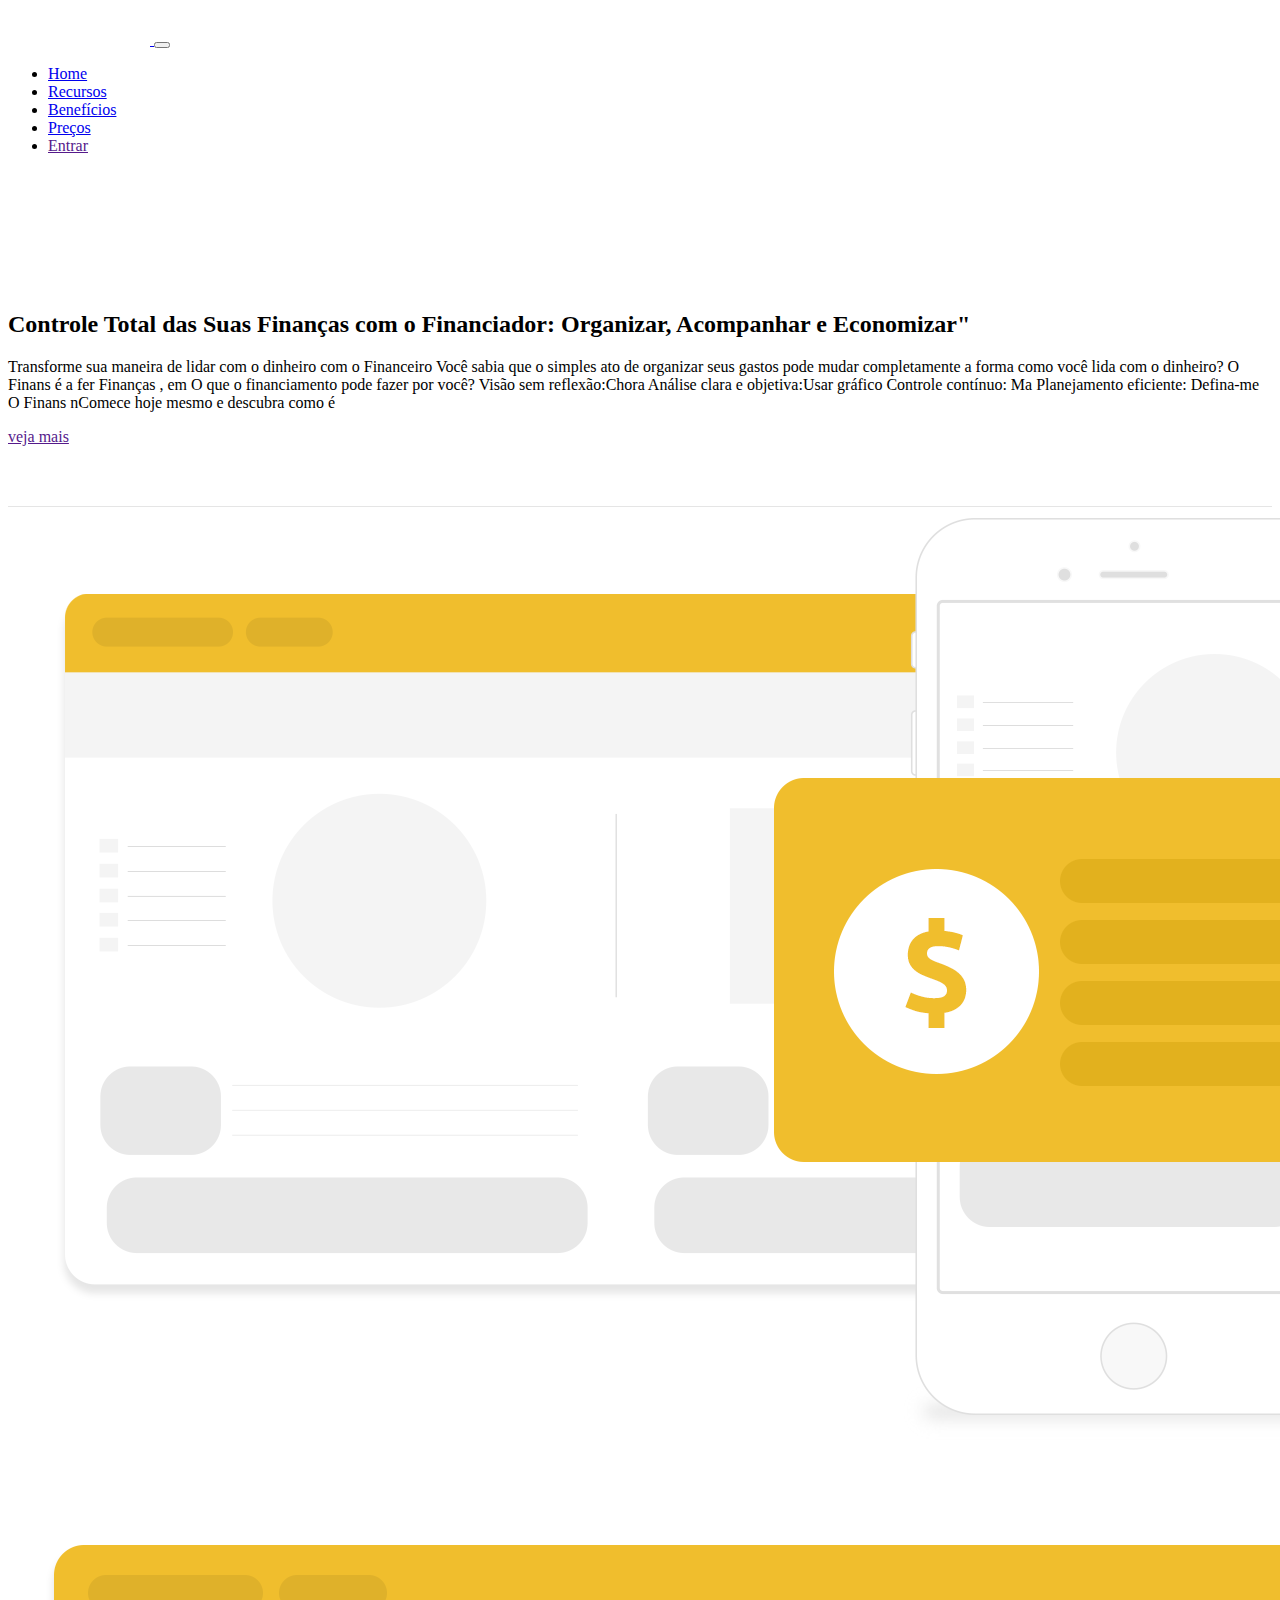
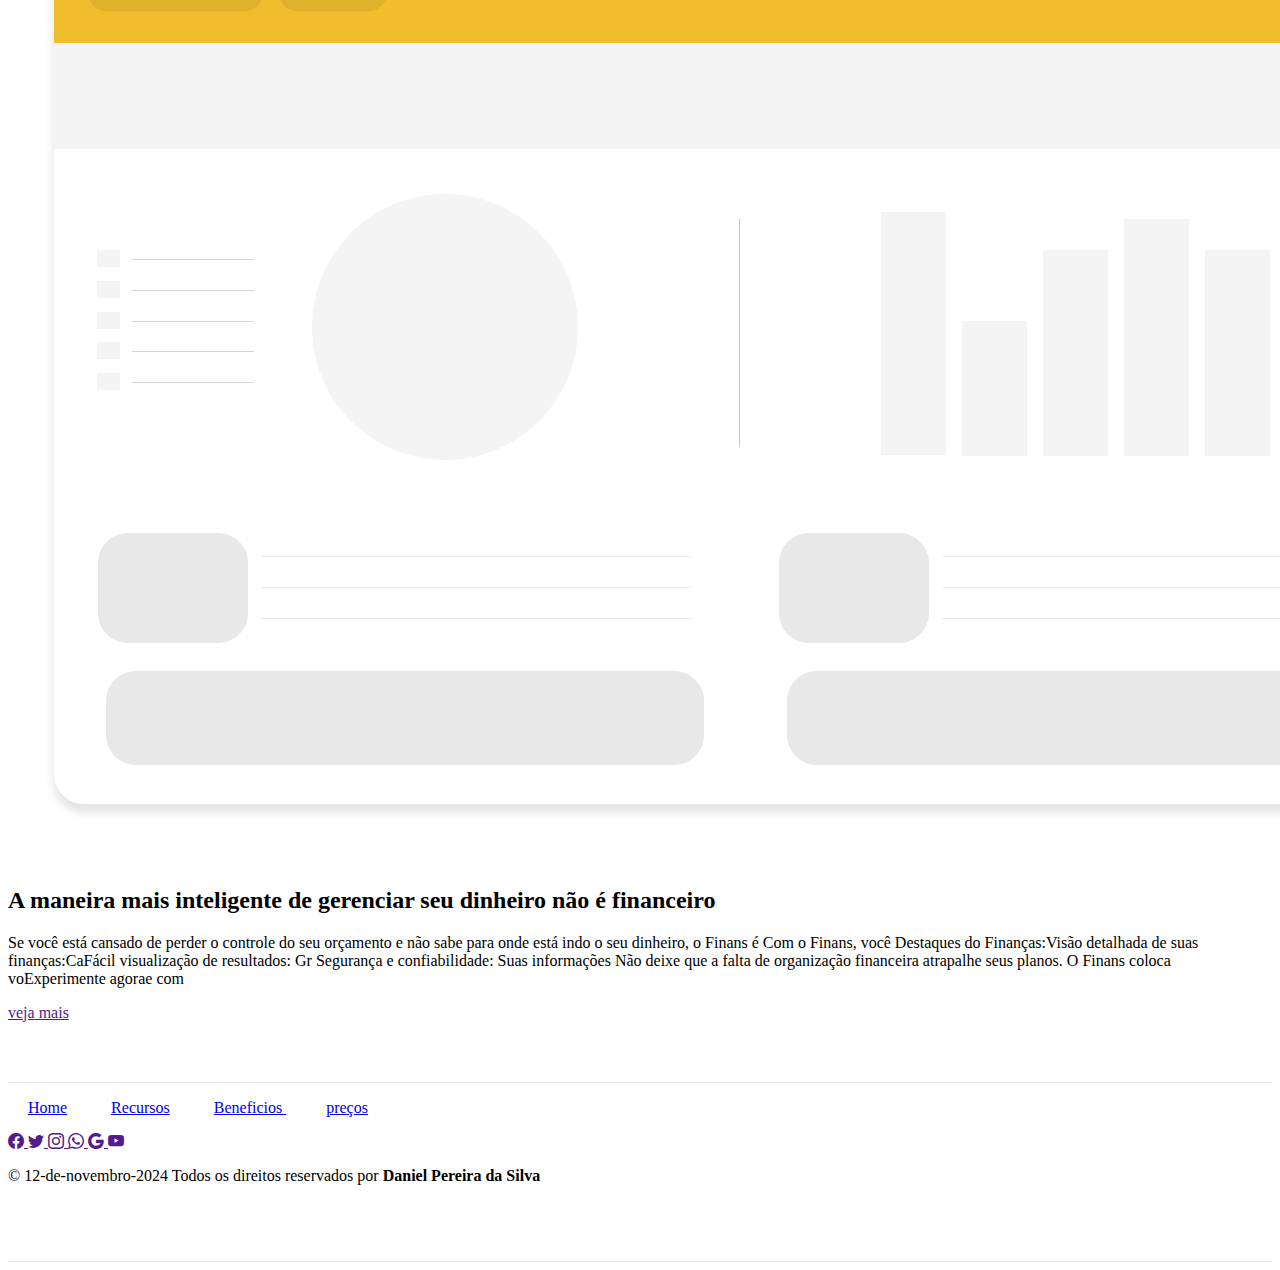
<file: recursos.html>
<!DOCTYPE html>
<html lang="pt-br">

<head>
    <!-- Meta tags Obrigatórias -->
    <meta charset="utf-8">
    <meta name="viewport" content="width=device-width, initial-scale=1, shrink-to-fit=no">

    <!-- Bootstrap CSS -->
    <link rel="stylesheet" href="https://stackpath.bootstrapcdn.com/bootstrap/4.1.3/css/bootstrap.min.css"
        integrity="sha384-MCw98/SFnGE8fJT3GXwEOngsV7Zt27NXFoaoApmYm81iuXoPkFOJwJ8ERdknLPMO" crossorigin="anonymous">

    <!-- Font Awesome -->
    <link rel="stylesheet" href="https://use.fontawesome.com/releases/v5.3.1/css/all.css"
        integrity="sha384-mzrmE5qonljUremFsqc01SB46JvROS7bZs3IO2EmfFsd15uHvIt+Y8vEf7N7fWAU" crossorigin="anonymous">

    <!-- Estilo customizado -->
    <link rel="stylesheet" type="text/css" href="css/estilo.css">
    <!-- link bootstrap -->
    <link rel="stylesheet" href="https://cdn.jsdelivr.net/npm/bootstrap-icons@1.11.3/font/bootstrap-icons.min.css">
    <title>recuros</title>
</head>

<body>


    <header id="Recursos"><!-- inicio cabecalho -->

        <nav class=" navbar navbar-expand-md navbar-light bg-warning ">
            <div class="container ">
                <a class="navbar-brand" href="#">

                    <img src="img/logo.png" width="142">
                </a>

                <button class="navbar-toggler " data-toggle="collapse" data-target="#navbar-principal">
                    <span class="navbar-toggler-icon "></span>
                </button>

                <div class="collapse navbar-collapse  " id="navbar-principal">
                    <ul class="navbar-nav  ml-auto">
                        <li class="nav-item">
                            <a id="Recursos" href="index.html" class="nav-link">Home</a>
                        </li>
                        <li class="nav-item">
                            <a href="recursos.html" class="nav-link">Recursos</a>
                        </li>
                        <li class="nav-item">
                            <a href="bebeficios.html" class="nav-link">Benefícios</a>
                        </li>
                        <li class="nav-item">
                            <a href="precos.html" class="nav-link">Preços</a>
                        </li>
                        <li class="nav-item">
                            <a href="" class="btn btn-outline-light ml-4">Entrar</a>
                        </li>
                    </ul>

                </div>
            </div>
        </nav>
    </header><!-- /fim cabecalho -->



<section class="caixa" id="Recursos"> <!-- inicio seção saiba -->
<div class="container">
<div class="row">
<div class=" col-md-6 d-flex">
    <div class="align-self-center caixa">
        <h2> Controle Total das Suas Finanças com o Financiador: Organizar,
             Acompanhar e Economizar" </h2>
        <p>
            Transforme sua maneira de lidar com o dinheiro com o Financeiro
            Você sabia que o simples ato de organizar seus gastos pode mudar
            completamente a forma como você lida com o dinheiro? O Finans é 
            a fer Finanças , em O que o financiamento pode fazer por você?
            Visão sem reflexão:Chora  Análise clara e objetiva:Usar gráfico
            Controle contínuo: Ma Planejamento eficiente: Defina-me
             O Finans nComece hoje mesmo e descubra como é
        </p>
        <a class="btn btn-primary" href="">veja mais</a>
    </div>
</div>
<div class="col-md-6">
    <img src="img/facil.png" class="img-fluid">
</div>
</div>

<section id="Beneficios"  class="caixa">
    <div class="container">
<div class="row">
    <div class="col-md-6">
        <img src="img/saiba.png" class="img-fluid">
    </div>
    <div class=" col-md-6 d-flex">
        <div class="align-self-center">
        
            <h2> A maneira mais inteligente de gerenciar seu dinheiro não é financeiro </h2>
            <p>
                Se você está cansado de perder o controle do seu orçamento e não 
                sabe para onde está indo o seu dinheiro, o Finans é Com o Finans, você
                Destaques do Finanças:Visão detalhada de suas finanças:CaFácil visualização
                 de resultados: Gr Segurança e confiabilidade: Suas informações
                Não deixe que a falta de organização financeira atrapalhe seus planos.
                 O Finans coloca voExperimente agorae com
            </p>
            <a class="btn btn-primary" href="">veja mais</a>
        </div>
    </div>
   
  


    </div>
</div>
</section> <!-- /FIM seção juros -->

    <footer class="mt-4 mb-4 ">
        <div class="container">
            <div class="row">
                <div class="col-md-8">
                    <p>
                        <a href="index.html">Home</a>
                        <a href="recursos.html">Recursos</a>
                        <a href="bebeficios.html">Beneficios </a>
                        <a href="precos.html">preços</a>

                </div>
                <div class="col-md-4  d-flex  justify-content-end   ">
                    <a class="btn text-secondary" href="">
                        <i class="bi bi-facebook "></i>
                    </a>

                    <a class="btn text-secondary ml-2" href="">
                        <i class="bi bi-twitter"></i>
                    </a>

                    <a class="btn text-secondary ml-2" href="">
                        <i class="bi bi-instagram"></i>
                    </a>
                    <a class="btn text-secondary ml-2" href="">
                        <i class="bi bi-whatsapp"></i>
                    </a>
                    <a class="btn text-secondary ml-2" href=""><!-- text-secondary deixa os so icone cinza -->
                        <i class="bi bi-google"></i>
                    </a>

                    <a class="btn text-secondary ml-2 fa-lx" href="">
                        <i class="bi bi-youtube "></i>
                    </a>
                    </p>
                </div>
            </div>
            <p class="text-center py-4 mt-5">&copy;  12-de-novembro-2024 Todos os direitos reservados por <strong>Daniel Pereira da Silva</strong>
            </p>
        </div>
    </footer>

    <script>"https://cdn.jsdelivr.net/npm/bootstrap-icons@1.11.3/font/bootstrap-icons.min.css"</script>
    <!-- JavaScript (Opcional) -->
    <!-- jQuery primeiro, depois Popper.js, depois Bootstrap JS -->
    <script src="https://code.jquery.com/jquery-3.3.1.slim.min.js"
        integrity="sha384-q8i/X+965DzO0rT7abK41JStQIAqVgRVzpbzo5smXKp4YfRvH+8abtTE1Pi6jizo"
        crossorigin="anonymous"></script>
    <script src="https://cdnjs.cloudflare.com/ajax/libs/popper.js/1.14.3/umd/popper.min.js"
        integrity="sha384-ZMP7rVo3mIykV+2+9J3UJ46jBk0WLaUAdn689aCwoqbBJiSnjAK/l8WvCWPIPm49"
        crossorigin="anonymous"></script>
    <script src="https://stackpath.bootstrapcdn.com/bootstrap/4.1.3/js/bootstrap.min.js"
        integrity="sha384-ChfqqxuZUCnJSK3+MXmPNIyE6ZbWh2IMqE241rYiqJxyMiZ6OW/JmZQ5stwEULTy"
        crossorigin="anonymous"></script>
</body>

</html>
</file>
<file: css/estilo.css>
#home {
	background: #ffc107;
	color: white;
}

.caixa {
	padding: 60px 0;
	border-bottom:1PX solid #e5e5e5 ;
}
footer p a {
	padding: 5px 20px;
}
</file>
